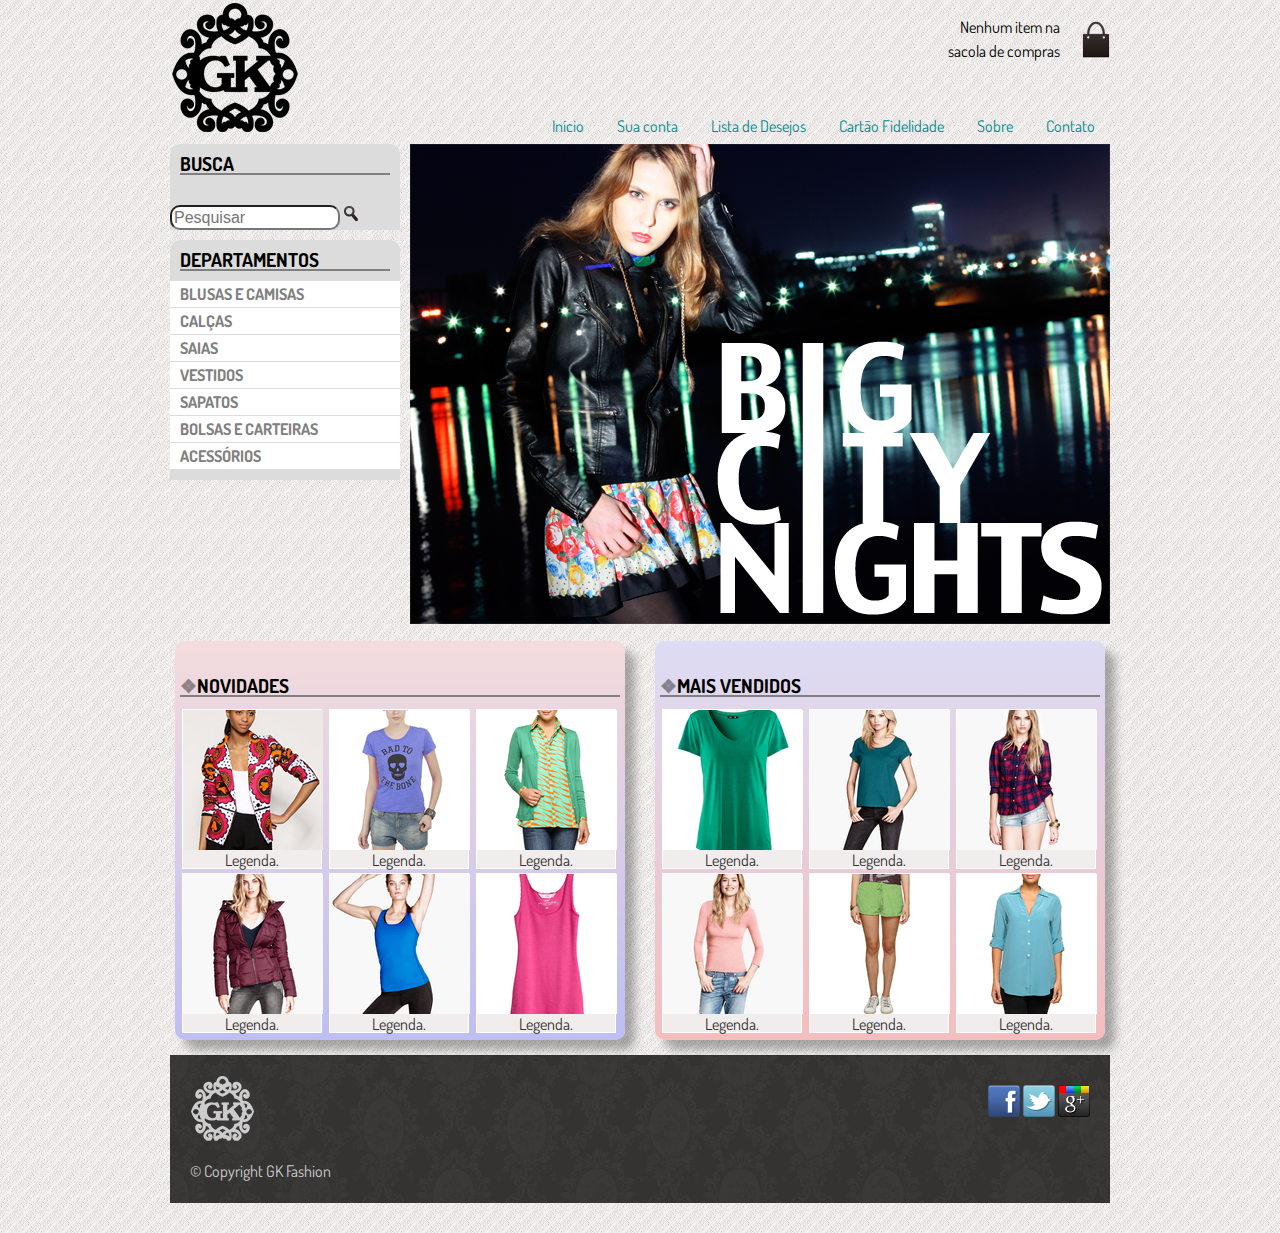
<file: index.html>
<!DOCTYPE html>
<html lang="pt-br">
  <head>
    <meta charset="utf-8">
    <meta name="author" content="Antonio Carlos">
    <meta name="viewport" content="device-width, initial-scale=1">
    <meta http-equiv= "expires" content="0">
    <meta name="keywords" content="Infnet, assessment, html, css">
    <link rel="stylesheet" type="text/css" href="css/normalize.css" />
    <link rel="stylesheet" href="css/estilo.css">
    <link rel="stylesheet" href="css/resolucoes.css">
    <link rel="stylesheet" type="text/css" href="css/tablet.css" />
	  <link rel="stylesheet" type="text/css" href="css/mobile.css" />
    <link href="https://fonts.googleapis.com/css?family=Dosis" rel="stylesheet">
    <title>Início - GK Fashion</title>
  </head>
  <!--<! - [se lt IE 9]>
	<script src = "bower_components / html5shiv / dist / html5shiv.js"> </ script>
<! [Endif] ->-->
  <body>
    <div class="container">

      <!-- ********** CABEÇALHO ********** -->

      <header>
        <h1>A GK Fashion</h1>
        <p class="sacola">Nenhum item na sacola de compras</p>
        <nav class="menu-principal">
          <ul>
            <li><a href="index.html">Início</a></li>
            <li><a href="#">Sua conta</a></li>
            <li><a href="#">Lista de Desejos</a></li>
            <li><a href="cartao_fidelidade.html">Cartão Fidelidade</a></li>
            <li><a href="sobre.html">Sobre</a></li>
            <li><a href="contato.html">Contato</a></li>
          </ul>
        </nav>
      </header>

      <main role="main">
        <div class="caixa-destaque">
          <section class="busca">
            <h2>Busca</h2>

            <form>
              <input type="search" placeholder="Pesquisar">
              <img src="imagem/busca.png" alt="Simbolo de uma lupa" title="Busque seu produto">
            </form>

          </section>

          <!-- ********** MENU DE DEPARTAMENTOS ********** -->

          <section class="menu-departamentos">
            <h2>Departamentos</h2>
            <nav>
              <ul>
                <li>
                  <a href="#">Blusas e Camisas</a>
                  <ul>
                    <li><a href="#">Manga Curta</a> </li>
                    <li><a href="#">Manga Cumprida</a> </li>
                    <li><a href="#">Camisa Social</a> </li>
                    <li><a href="#">Camisa Casual</a> </li>
                  </ul></li>

          <!-- ********** LISTA NÃO ORDENADA OPCIONAL MAS PREFERI COLOCAR PARA COMPLETAR A PÁGINA ********** -->
                <li><a href="#">Calças</a>
                  <ul>
                    <li><a href="#">Jeans</a></li>
                    <li><a href="#">Moletom</a></li>
                    <li><a href="#">Cigarrete</a></li>
                    <li><a href="#">Social</a></li>
                    <li><a href="#">Skinny</a></li>
                  </ul></li>
                <li><a href="#">Saias</a>
                  <ul>
                    <li><a href="#">Estampada</a></li>
                    <li><a href="#">Lisa</a></li>
                    <li><a href="#">Minisaia</a></li>
                    <li><a href="#">Tulipa</a></li>
                    <li><a href="#">Reta</a></li>
                  </ul></li>
                <li><a href="#">Vestidos</a>
                  <ul>
                    <li><a href="#">Estampado</a></li>
                    <li><a href="#">Liso</a></li>
                    <li><a href="#">Cor Única</a></li>
                    <li><a href="#">Curto</a></li>
                    <li><a href="#">Longo</a></li>
                  </ul></li>
                <li><a href="#">Sapatos</a>
                  <ul>
                    <li><a href="#">Social</a></li>
                    <li><a href="#">Casual</a></li>
                    <li><a href="#">Estampado</a></li>
                  </ul></li>
                <li><a href="#">Bolsas e Carteiras</a>
                  <ul>
                    <li><a href="#">Bolsa Casual</a></li>
                    <li><a href="#">Bolsa de Couro</a></li>
                    <li><a href="#">Carteira de Couro</a></li>
                    <li><a href="#">Carteira de Algodão</a></li>
                  </ul></li>
                <li><a href="#">Acessórios</a>
                  <ul>
                    <li><a href="#">Brincos</a></li>
                    <li><a href="#">Pulseiras</a></li>
                    <li><a href="#">Anéis</a></li>
                    <li><a href="#">Cordões</a></li>
                  </ul></li>
              </ul>
            </nav>
          </section>
          <img src="imagem/destaque-home.png" alt="Foto da nossa modelo Andréia Diniz usando nossa coleção de destaque" title="Confira nossas variedades de peças em destaque.">
        </div>


        <div class="paineis">

          <!-- ********** NOVIDADES ********** -->

        			<section class="novidades">
        				<h2>Novidades</h2>
        				<ol>
        					<li>
        						<a href="produto.html">
        							<figure>
        								<img src="imagem/miniaturas/miniatura1.png" alt="Imagem de nossas diversas novidades" title="Confira nossas novidades da loja.">
        								<figcaption>Legenda.</figcaption>
        							</figure>
        						</a>
        					</li>
        					<li>
        						<a href="produto.html">
        							<figure>
        								<img src="imagem/miniaturas/miniatura2.png" alt="Imagem de nossas diversas novidades" title="Confira nossas novidades da loja.">
        								<figcaption>Legenda.</figcaption>
        							</figure>
        						</a>
        					</li>
        					<li>
        						<a href="produto.html">
        							<figure>
        								<img src="imagem/miniaturas/miniatura3.png" alt="Imagem de nossas diversas novidades" title="Confira nossas novidades da loja.">
        								<figcaption>Legenda.</figcaption>
        							</figure>
        						</a>
        					</li>
        					<li>
        						<a href="produto.html">
        							<figure>
        								<img src="imagem/miniaturas/miniatura4.png" alt="Imagem de nossas diversas novidades" title="Confira nossas novidades da loja.">
        								<figcaption>Legenda.</figcaption>
        							</figure>
        						</a>
        					</li>
        					<li>
        						<a href="produto.html">
        							<figure>
        								<img src="imagem/miniaturas/miniatura5.png" alt="Imagem de nossas diversas novidades" title="Confira nossas novidades da loja.">
        								<figcaption>Legenda.</figcaption>
        							</figure>
        						</a>
        					</li>
        					<li>
        						<a href="produto.html">
        							<figure>
        								<img src="imagem/miniaturas/miniatura6.png" alt="Imagem de nossas diversas novidades" title="Confira nossas novidades da loja.">
        								<figcaption>Legenda.</figcaption>
        							</figure>
        						</a>
        					</li>
        				</ol>
        			</section>

              <!-- ********** MAIS VENDIDOS ********** -->

        			<section class="mais-vendidos">
        			<h2>Mais vendidos</h2>

        			<ol><li>
        						<a href="produto.html">
        							<figure>
        								<img src="imagem/miniaturas/miniatura7.png" alt="Imagem de nossos produtos mais vendidos" title="Confira nossos produtos mais vendidos da loja.">
        								<figcaption>Legenda.</figcaption>
        							</figure>
        						</a>
        					</li>
        					<li>
        						<a href="produto.html">
        							<figure>
        								<img src="imagem/miniaturas/miniatura8.png" alt="Imagem de nossos produtos mais vendidos" title="Confira nossos produtos mais vendidos da loja.">
        								<figcaption>Legenda.</figcaption>
        							</figure>
        						</a>
        					</li>
        					<li>
        						<a href="produto.html">
        							<figure>
        								<img src="imagem/miniaturas/miniatura9.png" alt="Imagem de nossos produtos mais vendidos" title="Confira nossos produtos mais vendidos da loja.">
        								<figcaption>Legenda.</figcaption>
        							</figure>
        						</a>
        					</li>
        					<li>
        						<a href="produto.html">
        							<figure>
        								<img src="imagem/miniaturas/miniatura10.png" alt="Imagem de nossos produtos mais vendidos" title="Confira nossos produtos mais vendidos da loja.">
        								<figcaption>Legenda.</figcaption>
        							</figure>
        						</a>
        					</li>
        					<li>
        						<a href="produto.html">
        							<figure>
        								<img src="imagem/miniaturas/miniatura11.png" alt="Imagem de nossos produtos mais vendidos" title="Confira nossos produtos mais vendidos da loja.">
        								<figcaption>Legenda.</figcaption>
        							</figure>
        						</a>
        					</li>
        					<li>
        						<a href="produto.html">
        							<figure>
        								<img src="imagem/miniaturas/miniatura12.png" alt="Imagem de nossos produtos mais vendidos" title="Confira nossos produtos mais vendidos da loja.">
        								<figcaption>Legenda.</figcaption>
        							</figure>
        						</a>
        					</li>
        			</ol>
        			</section>
        			</div>
      </main>

      <!-- ********** RODAPÉ ********** -->

      <footer>
        <div class="caixa-footer">
          <img src="imagem/logo_rodape.png" alt="Logo da empresa GK" title="Logo da empresa GK Fashion, todos os direitos reservados.">
          <ul class="social">
            <li><a href="http://www.facebook.com/gkfashion" target="_blank">Curta nossa página no Facebook</a></li>
            <li><a href="http://www.twitter.com/gkfashion" target="_blank">Siga o nosso Twitter</a></li>
            <li><a href="http://plus.google.com/gkfashion" target="_blank">Dê um Google+</a></li>
          </ul>

          <p>&copy; Copyright GK Fashion</p>

        </div>
      </footer>
    </div>
  </body>
</html>
</file>
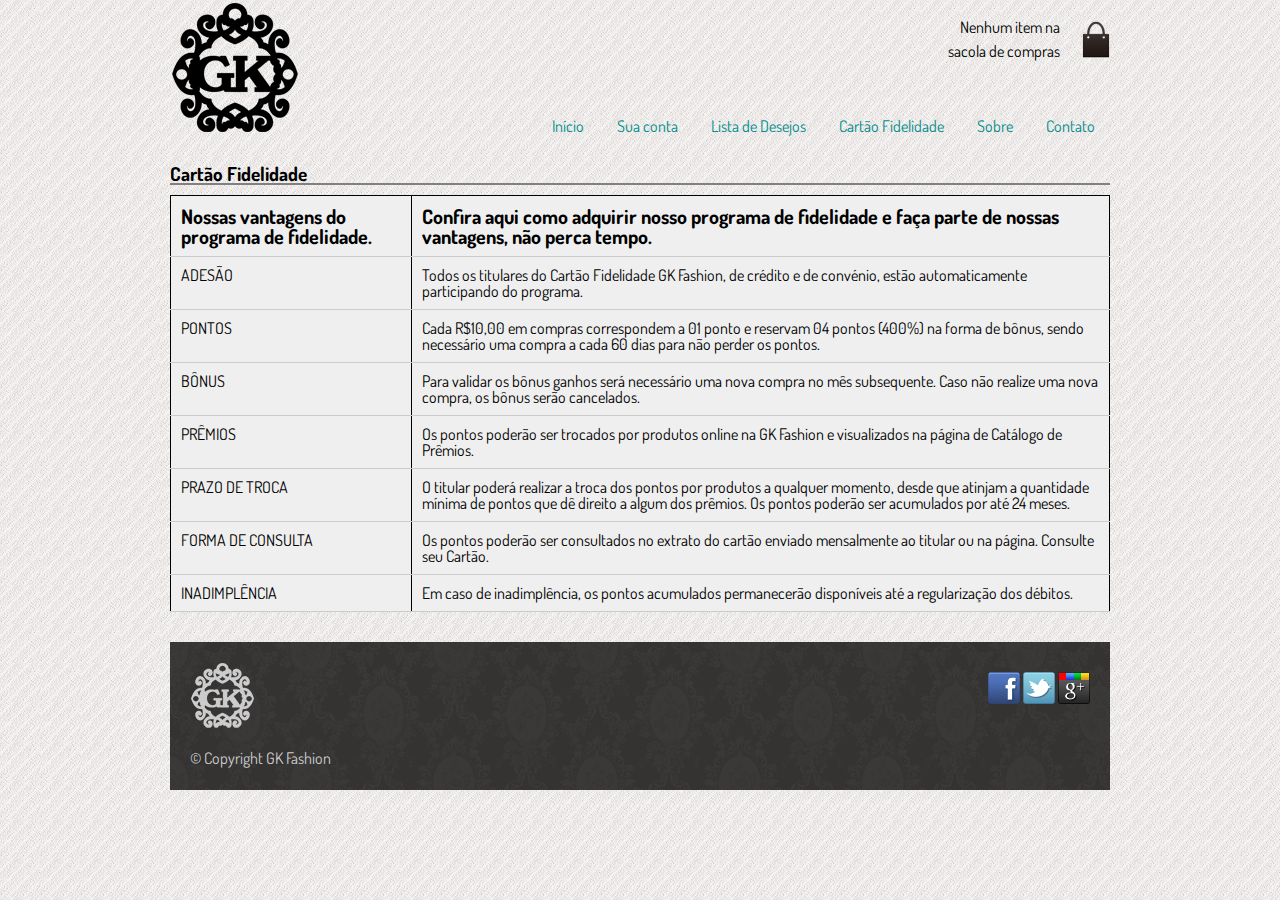
<file: cartao_fidelidade.html>
<!DOCTYPE html>
<html lang="pt-br">
  <head>
    <meta charset="utf-8">
    <meta name="author" content="Antonio Carlos">
    <meta name="viewport" content="device-width, initial-scale=1">
    <meta http-equiv= "expires" content="0">
    <meta name="keywords" content="Infnet, assessment, html, css">
    <link rel="stylesheet" type="text/css" href="css/normalize.css" />
    <link rel="stylesheet" href="css/estilo.css">
    <link rel="stylesheet" href="css/resolucoes.css">
    <link rel="stylesheet" type="text/css" href="css/tablet.css" />
	  <link rel="stylesheet" type="text/css" href="css/mobile.css" />
    <link href="https://fonts.googleapis.com/css?family=Dosis" rel="stylesheet">
    <title>Cartão Fidelidade - GK Fashion</title>
    <!--<! - [se lt IE 9]>
    <script src = "bower_components / html5shiv / dist / html5shiv.js"> </ script>
  <! [Endif] ->-->
  </head>

  <!-- ********** CABEÇALHO ********** -->

  <body>
    <div class="container">
      <header>
        <h1>A GK Fashion</h1>
        <p class="sacola">Nenhum item na sacola de compras</p>
        <nav class="menu-principal">
          <ul>
            <li><a href="index.html">Início</a></li>
            <li><a href="#">Sua conta</a></li>
            <li><a href="#">Lista de Desejos</a></li>
            <li><a href="cartao_fidelidade.html">Cartão Fidelidade</a></li>
            <li><a href="sobre.html">Sobre</a></li>
            <li><a href="contato.html">Contato</a></li>
          </ul>
        </nav>
      </header>

      <!-- ********** FIDELIDADE ********** -->

      <main role="main">
        <section class="fidelidade">
          <h2>Cartão Fidelidade</h2>

          <table>
            <thead>
            <tr>
              <th>Nossas vantagens do programa de fidelidade.</th>
              <th>Confira aqui como adquirir nosso programa de fidelidade e faça parte de nossas vantagens, não perca tempo.</th>
            </tr>
            <tr>
              <td>ADESÃO</td>
              <td>Todos os titulares do Cartão Fidelidade GK Fashion, de crédito e de convénio,
                 estão automaticamente participando do programa.</td>
            </tr>
            <tr>
              <td>PONTOS</td>
              <td>Cada R$10,00 em compras correspondem a 01 ponto e reservam 04 pontos (400%)
                na forma de bônus, sendo necessário uma compra a cada 60 dias para não perder os pontos.</td>
            </tr>
              <tr>
                <td>BÔNUS</td>
                <td>Para validar os bônus ganhos será necessário uma nova compra no mês subsequente.
                  Caso não realize uma nova compra, os bônus serão cancelados.</td>
              </tr>
              <tr>
                <td>PRÊMIOS</td>
                <td>Os pontos poderão ser trocados por produtos online na GK Fashion e visualizados
                  na página de Catálogo de Prêmios.</td>
              </tr>
              <tr>
                <td>PRAZO DE TROCA</td>
                <td>O titular poderá realizar a troca dos pontos por produtos a qualquer momento,
                   desde que atinjam a quantidade mínima de pontos que dê direito a algum dos prêmios.
                    Os pontos poderão ser acumulados por até 24 meses.</td>
              </tr>
              <tr>
                <td>FORMA DE CONSULTA</td>
                <td>Os pontos poderão ser consultados no extrato do cartão enviado mensalmente ao titular
                  ou na página. Consulte seu Cartão.</td>
              </tr>
              <tr>
                <td>INADIMPLÊNCIA</td>
                <td>Em caso de inadimplência, os pontos acumulados permanecerão disponíveis até a
                   regularização dos débitos.
                </td>
              </tr>
            </thead>
            </table>
          </section>
        </main>


        <!-- ********** RODAPÉ ********** -->

        <footer>
          <div class="caixa-footer">
            <img src="imagem/logo_rodape.png" alt="Logo da empresa GK" title="Logo da empresa GK Fashion, todos os direitos reservados.">
            <ul class="social">
              <li><a href="http://www.facebook.com/gkfashion" target="_blank">Facebook</a></li>
              <li><a href="http://www.twitter.com/gkfashion" target="_blank">Twitter</a></li>
              <li><a href="http://plus.google.com/gkfashion" target="_blank">Google+</a></li>
            </ul>

          <p>&copy; Copyright GK Fashion</p>

          </div>
        </footer>
      </div>
    </body>
  </html>
</file>
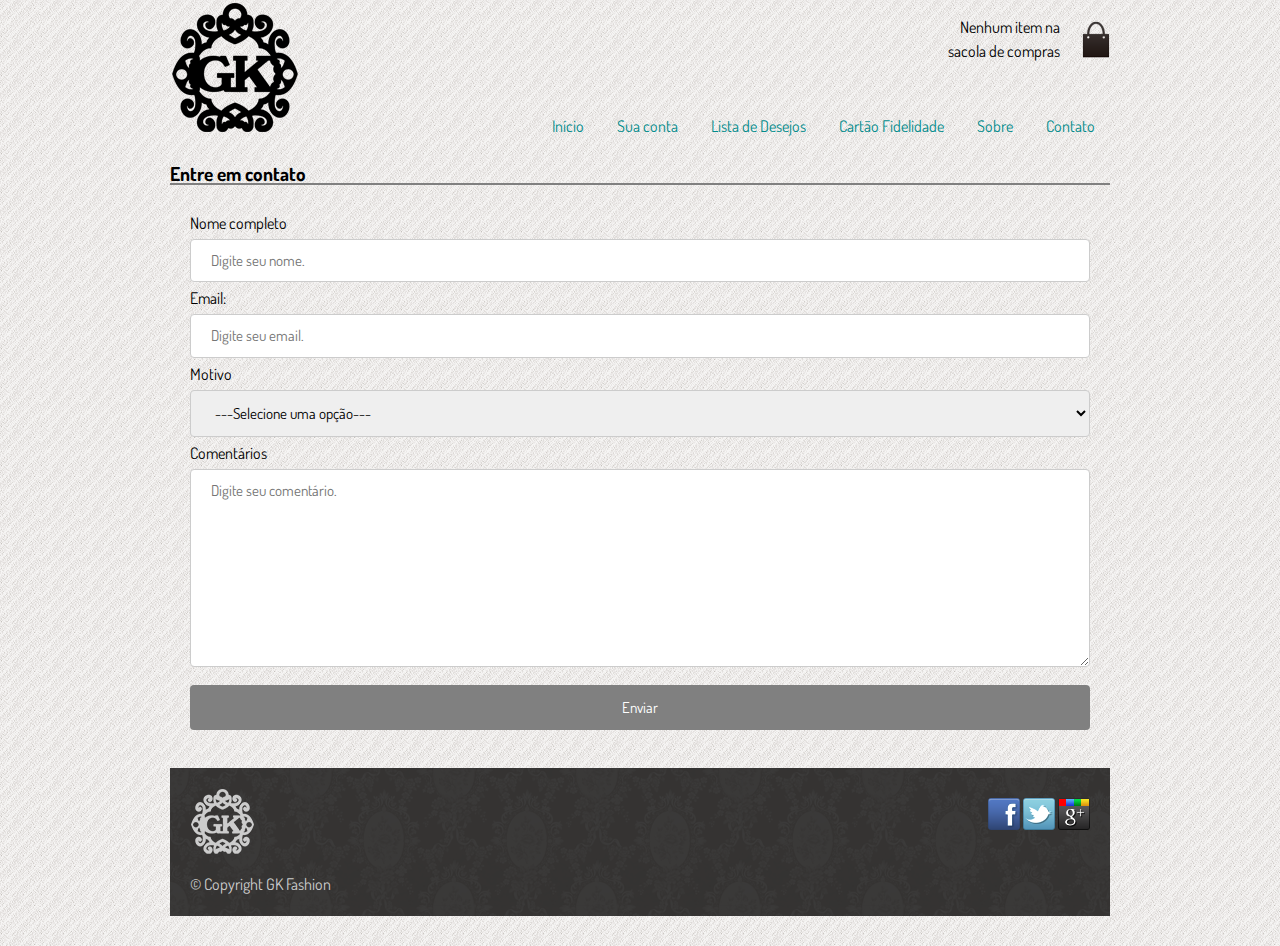
<file: contato.html>
<!DOCTYPE html>
<html lang="pt-br">
  <head>
    <meta charset="utf-8">
    <meta name="author" content="Antonio Carlos">
    <meta name="viewport" content="device-width, initial-scale=1">
    <meta http-equiv= "expires" content="0">
    <meta name="keywords" content="Infnet, assessment, html, css">
    <link rel="stylesheet" type="text/css" href="css/normalize.css" />
    <link rel="stylesheet" href="css/estilo.css">
    <link rel="stylesheet" href="css/resolucoes.css">
    <link rel="stylesheet" type="text/css" href="css/tablet.css" />
	  <link rel="stylesheet" type="text/css" href="css/mobile.css" />
    <link href="https://fonts.googleapis.com/css?family=Dosis" rel="stylesheet">

    <title>Contato - GK Fashion</title>
    <!--<! - [se lt IE 9]>
    <script src = "bower_components / html5shiv / dist / html5shiv.js"> </ script>
  <! [Endif] ->-->
  </head>
  <body>
    <div class="container">

      <!-- ********** CABEÇALHO ********** -->

      <header>
        <h1>A GK Fashion</h1>
        <p class="sacola">Nenhum item na sacola de compras</p>
        <nav class="menu-principal">
          <ul>
            <li><a href="index.html">Início</a></li>
            <li><a href="#">Sua conta</a></li>
            <li><a href="#">Lista de Desejos</a></li>
            <li><a href="cartao_fidelidade.html">Cartão Fidelidade</a></li>
            <li><a href="sobre.html">Sobre</a></li>
            <li><a href="contato.html">Contato</a></li>
          </ul>
        </nav>
      </header>
      <main role="main">
        <section class="contato">
        <h2> Entre em contato</h2>

          <!-- ********** FORMULÁRIO ********** -->

      <form>

          <label>Nome completo</label>
          <input type="text" required="required" name="nome" pattern="[A-z\s]+$" placeholder="Digite seu nome."/>

          <label>Email: </label>
          <input type="email" required="required" class="input-text" name="email" pattern="[a-z0-9._%+-]+@[a-z0-9.-]+\.[a-z]{2,4}$" placeholder="Digite seu email."/>

          <label>Motivo</label>
            <select id="motivo" name="motivo">
              <option value="selecioneopcao">---Selecione uma opção---</option>
              <option value="sugestao">Sugestão</option>
              <option value="critica">Critíca</option>
              <option value="elogio">Elogio</option>
              <option value="outros">Outros</option>
            </select>

          <label>Comentários</label>
          <textarea name="message" rows="10" cols="30" placeholder="Digite seu comentário."></textarea><br>

          <input type="submit" value="Enviar">
      </form>
    </section>
        </main>

        <!-- ********** RODAPÉ ********** -->

        <footer>
          <div class="caixa-footer">
            <img src="imagem/logo_rodape.png" alt="Logo da empresa GK" title="Logo da empresa GK Fashion, todos os direitos reservados.">
            <ul class="social">
              <li><a href="http://www.facebook.com/gkfashion" target="_blank">Facebook</a></li>
              <li><a href="http://www.twitter.com/gkfashion" target="_blank">Twitter</a></li>
              <li><a href="http://plus.google.com/gkfashion" target="_blank">Google+</a></li>
            </ul>

            <p>&copy; Copyright GK Fashion</p>

          </div>
        </footer>
      </div>
    </body>
  </html>
</file>
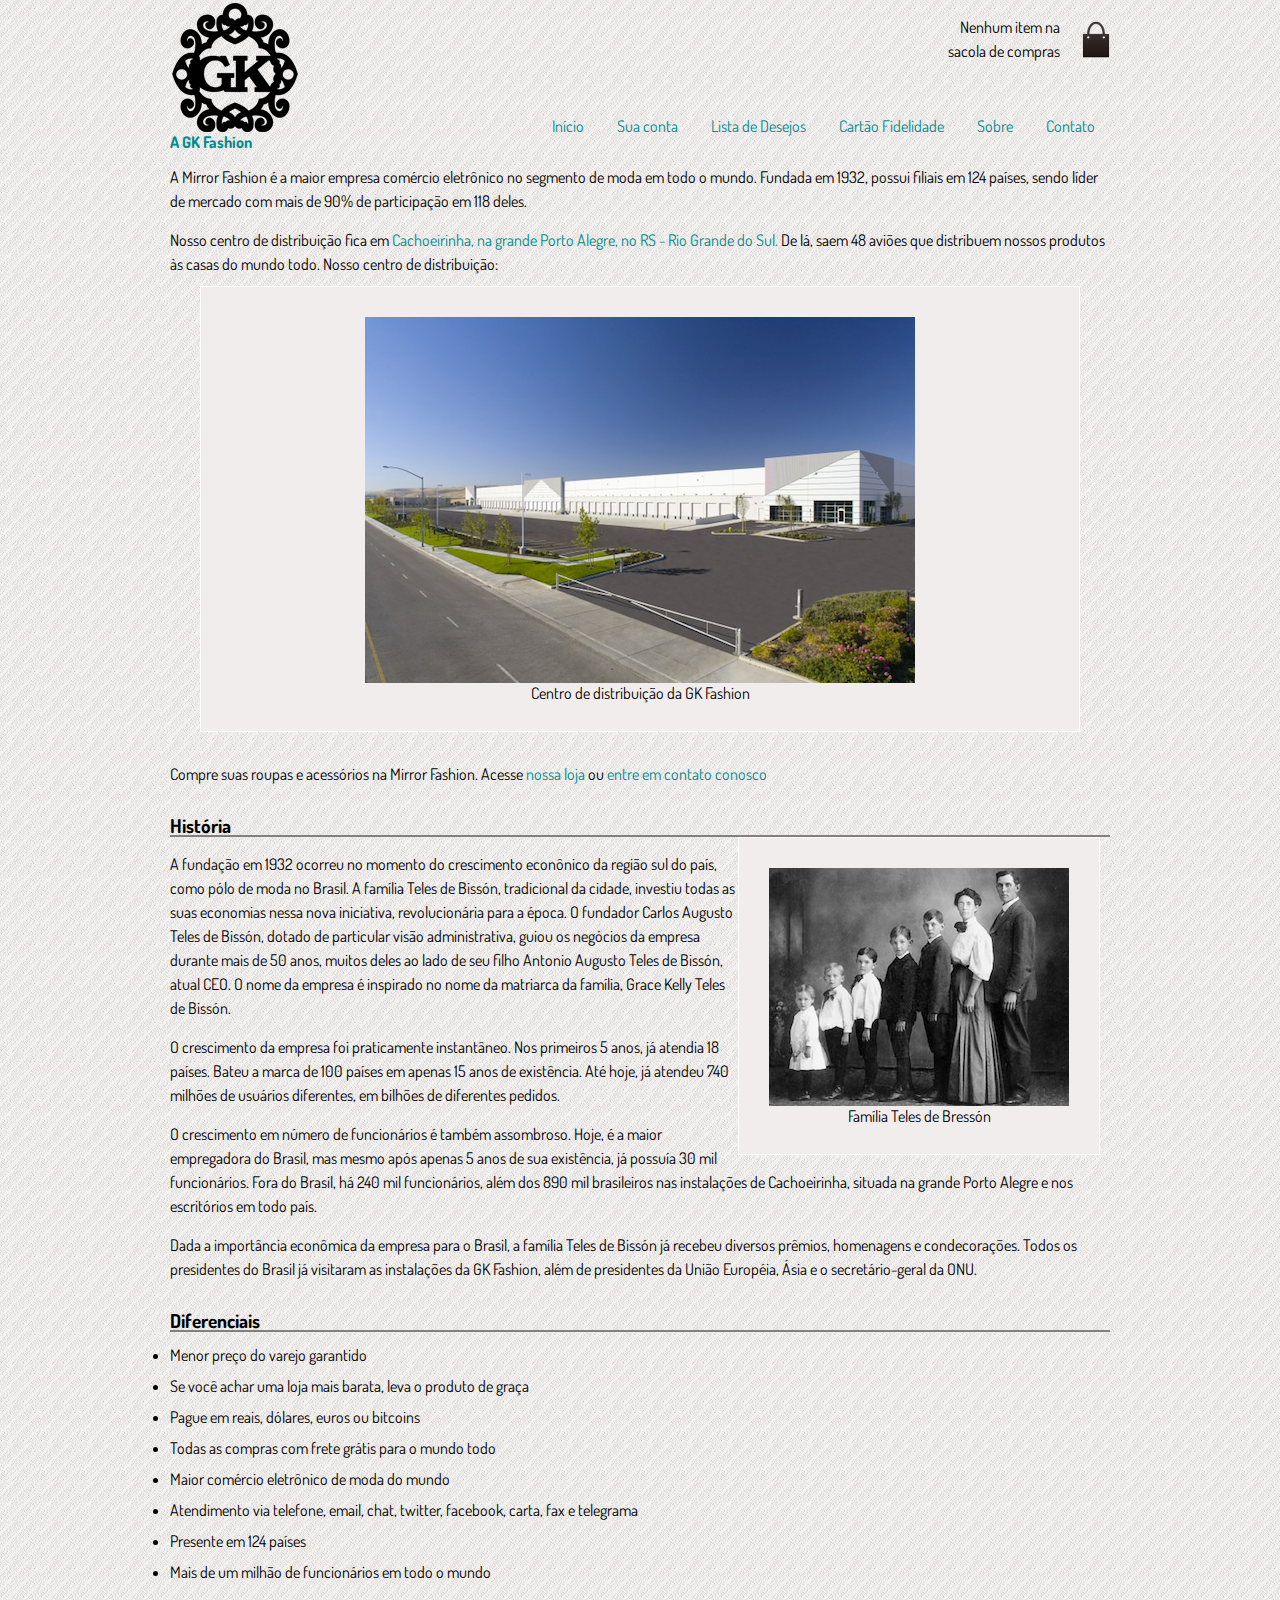
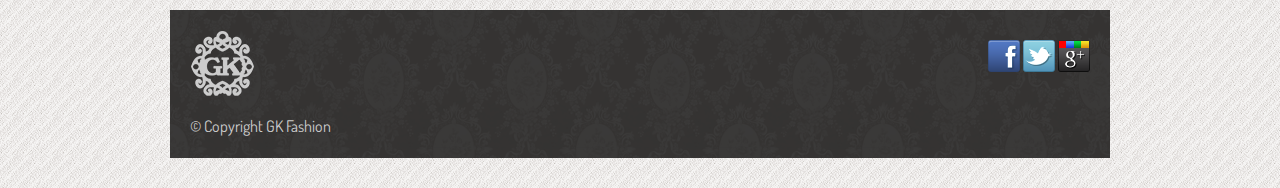
<file: sobre.html>
<!DOCTYPE html>
<html lang="pt-br">
  <head>
    <meta charset="utf-8">
    <meta name="author" content="Antonio Carlos">
    <meta name="viewport" content="device-width, initial-scale=1">
    <meta http-equiv= "expires" content="0">
    <meta name="keywords" content="Infnet, assessment, html, css">
    <link rel="stylesheet" type="text/css" href="css/normalize.css" />
    <link rel="stylesheet" href="css/estilo.css">
    <link rel="stylesheet" href="css/resolucoes.css">
    <link rel="stylesheet" type="text/css" href="css/tablet.css" />
	  <link rel="stylesheet" type="text/css" href="css/mobile.css" />
    <link href="https://fonts.googleapis.com/css?family=Dosis" rel="stylesheet">
    <title>Sobre - GK Fashion</title>
    <!--<! - [se lt IE 9]>
    <script src = "bower_components / html5shiv / dist / html5shiv.js"> </ script>
  <! [Endif] ->-->
  </head>

  <body>
    <div class="container">

      <!-- ********** CABEÇALHO ********** -->

      <header>
        <h1>A GK Fashion</h1>
        <p class="sacola">Nenhum item na sacola de compras</p>
        <nav class="menu-principal">
          <ul>
            <li><a href="index.html">Início</a></li>
            <li><a href="#">Sua conta</a></li>
            <li><a href="#">Lista de Desejos</a></li>
            <li><a href="cartao_fidelidade.html">Cartão Fidelidade</a></li>
            <li><a href="sobre.html">Sobre</a></li>
            <li><a href="contato.html">Contato</a></li>
          </ul>
        </nav>
      </header>

      <!-- ********** SOBRE ********** -->

      <main role="main">
        <section id="sobre">
          <h1><a href="index.html">A GK Fashion</a></h1>

          <p>A Mirror Fashion é a maior empresa comércio eletrônico no segmento de moda em todo o mundo.
          Fundada em 1932, possui filiais em 124 países, sendo líder de mercado com mais de 90% de
          participação em 118 deles.</p>

          <p>Nosso centro de distribuição fica em <a href="https://www.google.com.br/maps?q=Cachoeirinha%22"
             target="_blank">Cachoeirinha, na grande Porto Alegre, no RS - Rio Grande do Sul.</a> De lá,
            saem 48 aviões que distribuem nossos produtos às casas do mundo todo. Nosso centro de distribuição:</p>

          <figure id="centro-distribuicao">
            <img src="imagem/centro-distribuicao.png" alt="Centro de distribuíção da GK" title="Centro distribuição da empresa GK Fashion">
            <figcaption>Centro de distribuição da GK Fashion</figcaption>
          </figure>

          <p>Compre suas roupas e acessórios na Mirror Fashion. Acesse <a href="index.html">nossa loja</a> ou
            <a href="contato.html">entre em contato conosco</a></p>
        </section>
        <section id="historia">
          <h2 id="titulo-historia">História</h2>

          <figure id="familia-teles">
            <img src="imagem/familia-teles.jpg" alt="Família Teles de Bressón" title="Foto tirada da Família Teles de Bressón em 1932.">
            <figcaption>Família Teles de Bressón</figcaption>
          </figure>
          <p>A fundação em 1932 ocorreu no momento do crescimento econônico da
            região sul do país, como pólo de moda no Brasil.
          A família Teles de Bissón, tradicional da cidade, investiu todas
           as suas economias nessa nova iniciativa, revolucionária
          para a época. O fundador Carlos Augusto Teles de Bissón,
           dotado de particular visão administrativa, guiou os negócios da
          empresa durante mais de 50 anos, muitos deles ao lado de seu filho Antonio Augusto Teles de Bissón,
           atual CEO. O nome da
          empresa é inspirado no nome da matriarca da família, Grace Kelly Teles de Bissón.</p>

          <p>O crescimento da empresa foi praticamente instantâneo. Nos primeiros 5 anos,
            já atendia 18 países. Bateu a marca de 100 países
          em apenas 15 anos de existência. Até hoje, já atendeu 740 milhões de usuários diferentes,
          em bilhões de diferentes pedidos.</p>

          <p>O crescimento em número de funcionários é também assombroso. Hoje, é a maior empregadora do Brasil,
            mas mesmo após apenas 5 anos
          de sua existência, já possuía 30 mil funcionários. Fora do Brasil, há 240 mil funcionários,
          além dos 890 mil brasileiros nas
          instalações de Cachoeirinha, situada na grande Porto Alegre e nos escritórios em todo país.</p>

          <p>Dada a importância econômica da empresa para o Brasil, a família Teles de Bissón já
             recebeu diversos prêmios, homenagens e
          condecorações. Todos os presidentes do Brasil já visitaram as instalações da GK Fashion,
           além de presidentes da União Européia,
          Ásia e o secretário-geral da ONU.</p>
        </section>
        <section id="diferenciais">
          <h2 id="tituloDiferenciais">Diferenciais</h2>
          <ul>
            <li>Menor preço do varejo garantido</li>
            <li>Se você achar uma loja mais barata, leva o produto de graça</li>
            <li>Pague em reais, dólares, euros ou bitcoins</li>
            <li>Todas as compras com frete grátis para o mundo todo</li>
            <li>Maior comércio eletrônico de moda do mundo</li>
            <li>Atendimento via telefone, email, chat, twitter, facebook, carta, fax e telegrama</li>
            <li>Presente em 124 países</li>
            <li>Mais de um milhão de funcionários em todo o mundo</li>
          </ul>
        </section>
      </main>
      <!-- ********** RODAPÉ ********** -->

      <footer>
        <div class="caixa-footer">
          <img src="imagem/logo_rodape.png" alt="Logo da empresa GK" title="Logo da empresa GK Fashion, todos os direitos reservados.">
          <ul class="social">
            <li><a href="http://www.facebook.com/gkfashion" target="_blank">Facebook</a></li>
            <li><a href="http://www.twitter.com/gkfashion" target="_blank">Twitter</a></li>
            <li><a href="http://plus.google.com/gkfashion" target="_blank">Google+</a></li>
          </ul>

          <p>&copy; Copyright GK Fashion</p>

        </div>
      </footer>
    </div>
  </body>
</html>
</file>
<file: css/resolucoes.css>
@media (max-width:480px) {
.container {
  width: 100%;
}
.menu-principal li {
  margin: 15px;
  background: #008B8B;
  display: block;
}
.menu-principal a {
  color: white;
}
.menu-principal {
  position: relative;
  bottom: 10px;
  right: 10px;
}
.novidades, .mais-vendidos {
  float:none;
  width:100%;
}
#img-destaque img {
  width: 480px;
}
.busca, .menu-departamentos {
  width: 100%;
}
.busca input[type="search"] {
  width: 94%;
}
#centro-distribuicao img {
  width: 400px;
}
#centro-distribuicao {
  margin: 0px;
}
}
@media (max-width:320px) {
#img-destaque img {
  width: 320px;
}
#centro-distribuicao img {
  width: 320px;
}
}
</file>
<file: css/tablet.css>
@media screen and (min-width: 321px) and (max-width: 480px){
.container{
  margin: auto;
  width: 100%;
}
figure{
  background-color: #F2EDED;
  border: 1px solid white;
  text-align: center;
  padding: 10px;
  margin: 30px;
  max-width: 100%;
}
#centro-distribuicao{
	margin: 0 auto;
	max-width: 34.375em;
	width: 100%;
}
#familia-teles{
  float: none;
	margin-bottom: 0.625em;
	margin-right: 0.625em;
}

#diferenciais ul li{
  margin-top: 0.938em;
	margin-left:  3.750em;
	list-style: square;
}
footer{
  color:  #ccc;
  margin: 30px 0px;
  background-image: url("../imagem/fundo-rodape.png");
  clear: both;
}
.caixa-footer{
  position: relative;
  padding: 20px;
  width: 100%;
}

.social a{
  width: 32px;
  height: 32px;
  text-indent: -9999px;
  display: inline-block;
}
.social a[href="http://www.facebook.com/gkfashion"]{
  background: url("../imagem/sociais.png") 0 0;
}
.social a[href="http://www.twitter.com/gkfashion"]{
  background: url("../imagem/sociais.png") 32px 0;
}
.social a[href="http://plus.google.com/gkfashion"]{
  background: url("../imagem/sociais.png") 76px 0;
}
.social{
  position: absolute;
  top: 30px;
  right: 20px;
}
.social li{
  display: inline;
}
  .sacola{
    background-image: url("../imagem/sacola.png");
    background-repeat: no-repeat;
    text-align: right;
    background-position: right;
    width: 8.75em;
    position: absolute;
    padding-right: 50px;
    top: 0px;
    right: 0px;
    max-width: 100%;
  }

.menu-principal{
  position: absolute;
  bottom: 0px;
  right: 0px;
}
.menu-principal li{
  display: inline;
  padding: 15px;
}
.novidades {
	width: 440px;
	float: left;
	background-color: #f5dcdc;
  background: linear-gradient(#f5dcdc, #bebef4);
	box-shadow: 10px 10px 10px rgba(0,0,0,0.30);
  border-radius: 10px;
  max-width: 100%;
}
.mais-vendidos {
  width: 440px;
	float: right;
	background-color: #dcdcf5;
  background: linear-gradient(#dcdcf5, #f4bebe);
  box-shadow: 10px 10px 10px rgba(0,0,0,0.30);
	margin-right: 10px;
  border-radius: 10px;
  max-width: 100%;
}

.paineis li{
	display: inline-block;
	vertical-align: top;
  width: 140px;
	height: auto;
	margin: 2px;
	-webkit-transition:	all 0.7s ease-out;
	-moz-transition: all 0.7s ease-out;
	-o-transition: all 0.7s ease-out;
	transition: all 0.7s ease-out;
}
.busca, .menu-departamentos{
  background-color: #dcdcdc;
  font-weight: bold;
  text-transform: uppercase;
  border-top-right-radius: 10px;
  border-top-left-radius: 10px;
  margin-right: 10px;
  width: 230px;
  float: left;
}
.busca input[type="search"]{
  width: 170px;
  height: 25px;
  border-radius: 10px;
}

input[type=text], select {
  width: 100%;
  padding: 12px 20px;
  margin: 8px 0;
  display: inline-block;
  border: 1px solid #ccc;
  border-radius: 4px;
  box-sizing: border-box;
  font-family: 'Dosis', sans-serif;
  font-size: 15px;
}

input[type=password], select {
  width: 100%;
  padding: 12px 20px;
  margin: 8px 0;
  display: inline-block;
  border: 1px solid #ccc;
  border-radius: 4px;
  box-sizing: border-box;
  font-family: 'Dosis', sans-serif;
  font-size: 15px;
}

input[type=submit] {
  width: 100%;
  background-color: #808080;
  color: white;
  padding: 14px 20px;
  margin: 8px 0;
  border: none;
  border-radius: 4px;
  cursor: pointer;
  font-family: 'Dosis', sans-serif;
  font-size: 15px;
}

input[type=submit]:hover {
  background-color: #ccc;

}

form {
  margin: 30px auto auto auto;
  padding: 0px 20px 0px 20px;
}

textarea {
  width: 100%;
  padding: 12px 20px;
  margin: 8px 0;
  display: inline-block;
  border: 1px solid #ccc;
  border-radius: 4px;
  box-sizing: border-box;
  font-family: 'Dosis', sans-serif;
  font-size: 15px;

}
}
</file>
<file: css/mobile.css>
body{
 	font-family: 'Dosis', sans-serif;
  color: black;
  background-image: url("../imagem/background.png");
}
@media screen and (max-width: 320px){
.container{
  margin: auto;
  width: 940px;
}
}
header h1{
  width: 130px;
  height: 134px;
  display: block;
  text-indent: -9999px;
  background-image: url("../imagem/logo_GK.png");
  margin-right: 40px;
}
main h2{
  border-bottom: 2px solid gray;
  margin-top: 30px;
  font-size: 1.2em;
}
@media screen and (max-width: 320px){
figure{
  background-color: #F2EDED;
  border: 1px solid white;
  text-align: center;
  padding: 10px;
  margin: 30px;
}
}
figure{
  margin-top: 10px;
}
p{
  margin-top: 15px;
  padding: auto 45px;
  line-height: 1.5em;
}

/*-----------RELACIONADO PÁG SOBRE----------*/
@media screen and (max-width: 320px){
#familia-teles{
  margin: auto 10px 10px auto;
  float: right;
}

#diferenciais ul li{
  margin: 15px 60px auto auto;
}

footer{
  color:  #ccc;
  margin: 30px 0px;
  background-image: url("../imagem/fundo-rodape.png");
  clear: both;
}
.caixa-footer{
  position: relative;
  padding: 20px;
}


/*-------------RELACIONADO SOCIAL---------------*/
.social a{
  width: 32px;
  height: 32px;
  text-indent: -9999px;
  display: inline-block;
}
.social a[href="http://www.facebook.com/gkfashion"]{
  background: url("../imagem/sociais.png") 0 0;
}
.social a[href="http://www.twitter.com/gkfashion"]{
  background: url("../imagem/sociais.png") 32px 0;
}
.social a[href="http://plus.google.com/gkfashion"]{
  background: url("../imagem/sociais.png") 76px 0;
}
.social{
  position: absolute;
  top: 30px;
  right: 20px;
}
.social li{
  display: inline;
}
.sacola{
  background-image: url("../imagem/sacola.png");
  padding: 10px;
  padding-top: 5px;
  background-repeat: no-repeat;
  text-align: right;
  width: 140px;
  position: absolute;
  top: 0px;
  right: 0px;
}
.menu-principal{
  position: absolute;
  bottom: 0px;
  right: 0px;
}
.menu-principal li{
  display: inline;
  padding: 15px;
}

.novidades {
	width: 440px;
	float: left;
	background-color: #f5dcdc;
  background: linear-gradient(#f5dcdc, #bebef4);
	box-shadow: 10px 10px 10px rgba(0,0,0,0.30);
  border-radius: 10px;
}
.mais-vendidos {
  width: 440px;
	float: right;
	background-color: #dcdcf5;
  background: linear-gradient(#dcdcf5, #f4bebe);
  box-shadow: 10px 10px 10px rgba(0,0,0,0.30);
	margin-right: 10px;
  border-radius: 10px;
}

.paineis li{
	display: inline-block;
	vertical-align: top;
  width: 140px;
	height: auto;
	margin: 2px;
	-webkit-transition:	all 0.7s ease-out;
	-moz-transition: all 0.7s ease-out;
	-o-transition: all 0.7s ease-out;
	transition: all 0.7s ease-out;
}
.busca, .menu-departamentos{
  background-color: #dcdcdc;
  font-weight: bold;
  text-transform: uppercase;
  border-top-right-radius: 10px;
  border-top-left-radius: 10px;
  margin-right: 10px;
  width: 230px;
  float: left;
}
.busca input[type="search"]{
  width: 170px;
  height: 25px;
  border-radius: 10px;
}
input[type=text], select {
  width: 100%;
  padding: 12px 20px;
  margin: 8px 0;
  display: inline-block;
  border: 1px solid #ccc;
  border-radius: 4px;
  box-sizing: border-box;
  font-family: 'Dosis', sans-serif;
  font-size: 15px;
}

input[type=password], select {
  width: 100%;
  padding: 12px 20px;
  margin: 8px 0;
  display: inline-block;
  border: 1px solid #ccc;
  border-radius: 4px;
  box-sizing: border-box;
  font-family: 'Dosis', sans-serif;
  font-size: 15px;
}

input[type=submit] {
  width: 100%;
  background-color: #808080;
  color: white;
  padding: 14px 20px;
  margin: 8px 0;
  border: none;
  border-radius: 4px;
  cursor: pointer;
  font-family: 'Dosis', sans-serif;
  font-size: 15px;
}

input[type=submit]:hover {
  background-color: #ccc;

}

form {
  margin: 30px auto auto auto;
  padding: 0px 20px 0px 20px;
}

textarea {
  width: 100%;
  padding: 12px 20px;
  margin: 8px 0;
  display: inline-block;
  border: 1px solid #ccc;
  border-radius: 4px;
  box-sizing: border-box;
  font-family: 'Dosis', sans-serif;
  font-size: 15px;

}
}
</file>
<file: css/estilo.css>
@import url('reset.css');

body{
 	font-family: 'Dosis', sans-serif;
  color: black;
  background-image: url("../imagem/background.png");
  font-size: 1.000em;
}
.container{
  margin: 0 auto;
  width: 940px;
}
header h1{
  width: 130px;
  height: 134px;
  display: block;
  text-indent: -9999px;
  background-image: url("../imagem/logo_GK.png");
  margin-right: 40px;
}
main h2{
  border-bottom: 1em solid gray;
  margin-top: 15em;
  font-size: 1.2em;
}
figure{
  background-color: #F2EDED;
  border: 0.0625em solid white;
  text-align: center;
  padding: 1.875em;
  margin: 1.875em;
}
figure{
  margin-top: 10px;
}
p{
  margin-top: 0.9375em;
  padding: auto 2.8125em;
  line-height: 1.5em;
}

/*-----------RELACIONADO PÁG SOBRE----------*/

#centro-distribuicao{
  
}

#familia-teles{
  margin: auto 0.625em 0.625em auto;
  float: right;
}

#diferenciais ul li{
  margin: 0.9375em 3.75em auto auto;
}

a{
  text-decoration: none;
  color: #008B8B;
}

a:hover{
  text-decoration: underline;
}

/*-------------RODAPÉ---------------*/
footer{
  color: #ccc;
  margin: 1.875em 0em;
  background-image: url("../imagem/fundo-rodape.png");
  clear: both;
}
.caixa-footer{
  position: relative;
  padding: 1.25em;
}


/*-------------RELACIONADO SOCIAL---------------*/
.social a{
  width: 32px;
  height: 32px;
  text-indent: -9999px;
  display: inline-block;
}
.social a[href="http://www.facebook.com/gkfashion"]{
  background: url("../imagem/sociais.png") 0 0;
}
.social a[href="http://www.twitter.com/gkfashion"]{
  background: url("../imagem/sociais.png") 32px 0;
}
.social a[href="http://plus.google.com/gkfashion"]{
  background: url("../imagem/sociais.png") 76px 0;
}
.social{
  position: absolute;
  top: 30px;
  right: 20px;
}
.social li{
  display: inline;
}

/*------------- CSS para index ---------------*/

.sacola{
  background-image: url("../imagem/sacola.png");
  background-repeat: no-repeat;
  text-align: right;
  background-position: right;
  width: 8.75em;
  position: absolute;
  padding-right: 50px;
  top: 0px;
  right: 0px;
}
.menu-principal{
  position: absolute;
  bottom: 0px;
  right: 0px;
}
.menu-principal li{
  display: inline;
  padding: 0.9375em;
}
.menu-principal a:hover{
  color: #5F9EA0;
}
.menu-principal a{
  text-decoration: none;
  color: #008B8B;
}
header{
  position: relative;
}

/*------------- PAINEL ---------------*/
.paineis {
	margin-top: 10px;
	margin-bottom: 50px;
	padding: 5px;
	width: 940px;

}
.paineis h2:before {
  content: '\2756';
  padding‐right: 5px;
  opacity: 0.4;
}
.novidades {
	width: 440px;
  padding: 5px;
  margin-bottom: 15px;
	float: left;
	background-color: #f5dcdc;
  background: linear-gradient(#f5dcdc,#bebef4);
	box-shadow: 10px 10px 10px rgba(0,0,0,0.30);
  border-radius: 10px;
}
.mais-vendidos {
  width: 440px;
  padding: 5px;
	float: right;
	background-color: #dcdcf5;
  background: linear-gradient(#dcdcf5,#f4bebe);
  box-shadow: 10px 10px 10px rgba(0,0,0,0.30);
	margin-right: 10px;
  border-radius: 10px;
}

.paineis li{
	display: inline-block;
	vertical-align: top;
  width: 140px;
	height: auto;
	margin: 2px;
	-webkit-transition:	all 0.7s ease-out;
	-moz-transition: all 0.7s ease-out;
	-o-transition: all 0.7s ease-out;
	transition: all 0.7s ease-out;

}
.paineis li:hover{
	box-shadow: 0.313em 0.313em 0.313em rgba(0,0,0,0.5);
	background-color: white;
	opacity: 0.8;
	z-index:2;
	-webkit-transition: all 200ms ease-in;
  -webkit-transform: scale(1.2);
  -ms-transition: all 200ms ease-in;
  -ms-transform: scale(1.2);
  -moz-transition: all 200ms ease-in;
  -moz-transform: scale(1.2);
  transition: all 200ms ease-in;
  transform: scale(1.2);
}
.paineis h2{
	font-size: 1.2em;
	font-weight: bold;
	text-transform: uppercase;
	margin-bottom: 10px;
}
.paineis a{
	color: #333;
	text-align: center;
	text-decoration: none;
}
.paineis figure, .paineis figcaption{
	margin:0;
	padding: 0;
}

/*------------- MENU DEPARTAMENTO ---------------*/

.busca, .menu-departamentos{
  background-color: #dcdcdc;
  font-weight: bold;
  text-transform: uppercase;
  border-top-right-radius: 10px;
  border-top-left-radius: 10px;
  margin-right: 10px;
  width: 230px;
  float: left;
}
.menu-departamentos li{
  background-color: white;
  margin-bottom: 1px;
  padding: 5px 10px;
}
.menu-departamentos a{
  color: gray;
  text-decoration: none;
}
.menu-departamentos li ul{
  display: none;
}
.menu-departamentos li:hover ul{
  display: block;
}
.menu-departamentos ul ul li{
  background-color: #dcdcdc;
}
.menu-departamentos li li a:before{
  content: '\272A'; 
  padding-right: 3px; 
}
.menu-departamentos h2{
  margin: 10px;
}
.menu-departamentos{
  clear: both;
  margin-top: 10px;
  padding-bottom: 10px;
}

/*------------- BUSCA ---------------*/

.busca h2, form{
  margin: 10px;
}
.busca form{
  padding-left: 0px;
}

.busca{
  border-radius: 10px 10px 0px 0px;
}
.busca input{
	vertical-align: middle;
}
.busca input[type="search"]{
  width: 170px;
  height: 25px;
  border-radius: 10px;
}
.caixa-destaque{
  margin-top: 10px;
}


/*----------- CONTATO-----------*/

input[type=text], select {
  width: 100%;
  padding: 12px 20px;
  margin: 8px 0;
  display: inline-block;
  border: 1px solid #ccc;
  border-radius: 4px;
  box-sizing: border-box;
  font-family: 'Dosis', sans-serif;
  font-size: 15px;
}
input[type=email], select {
  width: 100%;
  padding: 12px 20px;
  margin: 8px 0;
  display: inline-block;
  border: 1px solid #ccc;
  border-radius: 4px;
  box-sizing: border-box;
  font-family: 'Dosis', sans-serif;
  font-size: 15px;
}
input[type=password], select {
  width: 100%;
  padding: 12px 20px;
  margin: 8px 0;
  display: inline-block;
  border: 1px solid #ccc;
  border-radius: 4px;
  box-sizing: border-box;
  font-family: 'Dosis', sans-serif;
  font-size: 15px;
}

input[type=submit] {
  width: 100%;
  background-color: #808080;
  color: white;
  padding: 14px 20px;
  margin: 8px 0;
  border: none;
  border-radius: 4px;
  cursor: pointer;
  font-family: 'Dosis', sans-serif;
  font-size: 15px;
}

input[type=submit]:hover {
  background-color: #ccc;

}

form {
  margin: 30px auto auto auto;
  padding: 0px 20px 0px 20px;
}

textarea {
  width: 100%;
  padding: 12px 20px;
  margin: 8px 0;
  display: inline-block;
  border: 1px solid #ccc;
  border-radius: 4px;
  box-sizing: border-box;
  font-family: 'Dosis', sans-serif;
  font-size: 15px;

}

/*----------- CARTÃO FIDELIDADE-----------*/

th{
  text-align: left;
  font-size: 20px;
  border-top: 1px solid #ccc;
}

tr, td{
	margin: 30px;
	text-align: left;
  padding: 20px;
  border-top: 1px black;
  background: #efefef;
}
tr:nth-child(even){
  background-color: #D3D3D3;
}
table {
  width: 100%;
  margin: 10px auto;
}
table, tr, th, td{
	border: 0.060em black solid;
  padding: 10px;
  border-bottom: 1px solid #ccc;
}
</file>
